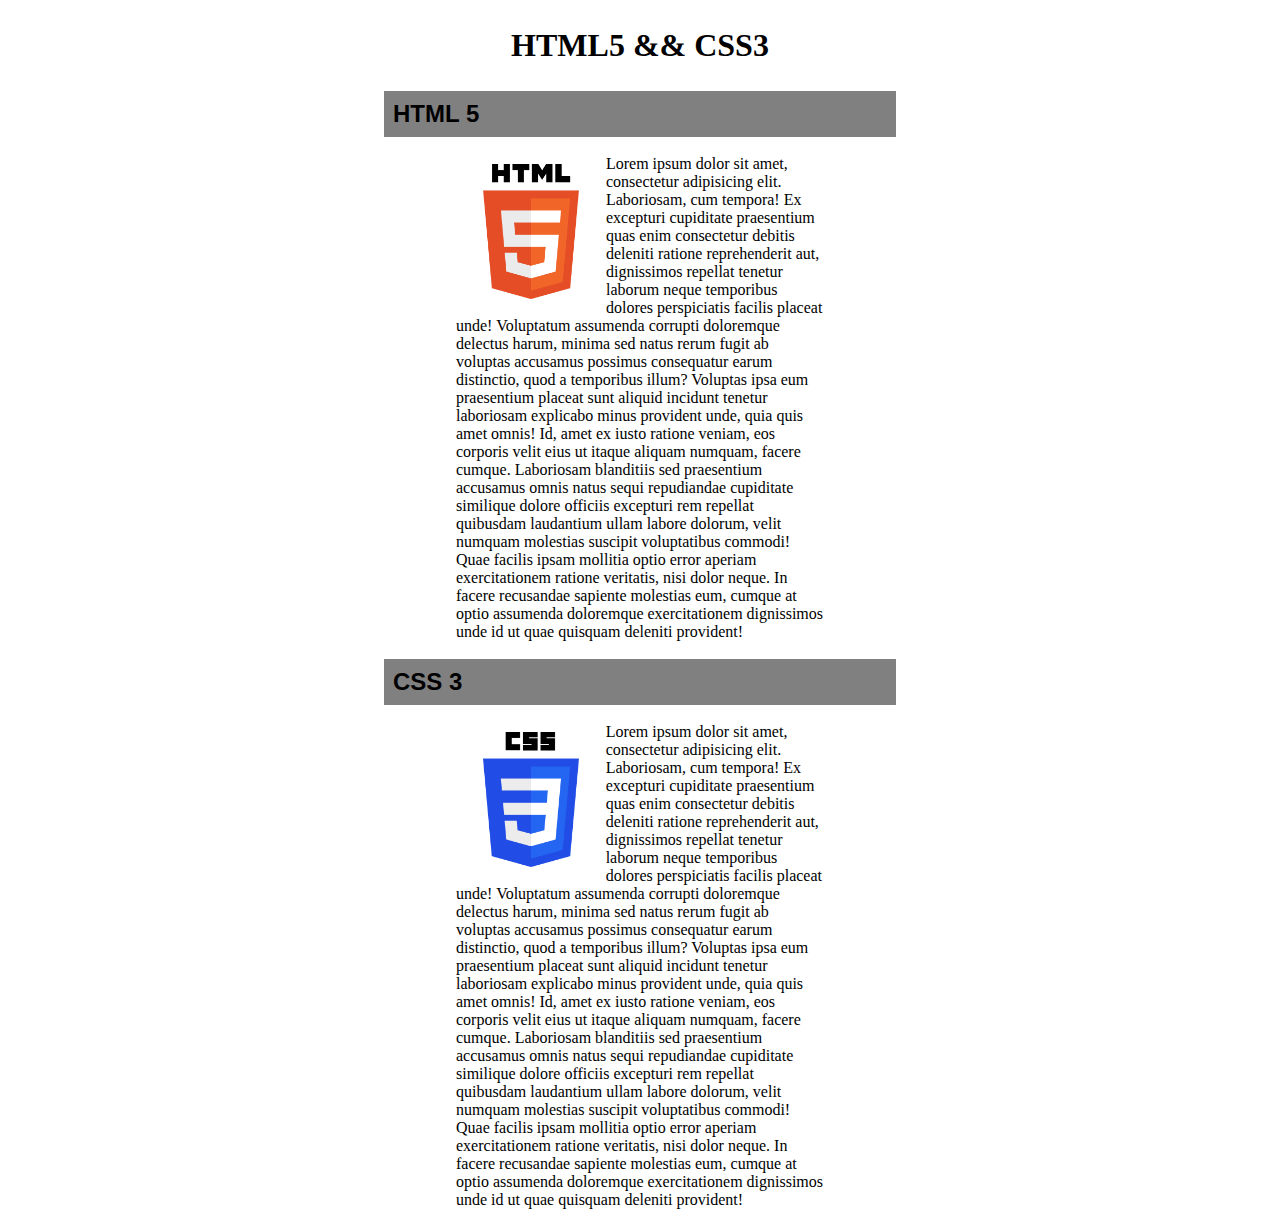
<file: Ejercicio 1/index.html>
<!DOCTYPE html>
<html lang="en">
    <head>
        <meta charset="UTF-8" />
        <meta name="viewport" content="width=device-width, initial-scale=1.0" />
        <link rel="stylesheet" href="style.css" />
        <title>Ejercicio 1 HTML 5 - Reproducir</title>
    </head>
    <body>
        <h1>HTML5 && CSS3</h1>
        <article id="html5__article">
            <div class="article__header__wrapper">
                <h2 class="article__header__text">HTML 5</h2>
            </div>
            <div class="article__content">
                <img
                    class="article__content__image"
                    src="media\HTML5_logo.png"
                    alt="HTML5 logo."
                />

                <p class="article__content__body">
                    Lorem ipsum dolor sit amet, consectetur adipisicing elit.
                    Laboriosam, cum tempora! Ex excepturi cupiditate praesentium
                    quas enim consectetur debitis deleniti ratione reprehenderit
                    aut, dignissimos repellat tenetur laborum neque temporibus
                    dolores perspiciatis facilis placeat unde! Voluptatum
                    assumenda corrupti doloremque delectus harum, minima sed
                    natus rerum fugit ab voluptas accusamus possimus consequatur
                    earum distinctio, quod a temporibus illum? Voluptas ipsa eum
                    praesentium placeat sunt aliquid incidunt tenetur laboriosam
                    explicabo minus provident unde, quia quis amet omnis! Id,
                    amet ex iusto ratione veniam, eos corporis velit eius ut
                    itaque aliquam numquam, facere cumque. Laboriosam blanditiis
                    sed praesentium accusamus omnis natus sequi repudiandae
                    cupiditate similique dolore officiis excepturi rem repellat
                    quibusdam laudantium ullam labore dolorum, velit numquam
                    molestias suscipit voluptatibus commodi! Quae facilis ipsam
                    mollitia optio error aperiam exercitationem ratione
                    veritatis, nisi dolor neque. In facere recusandae sapiente
                    molestias eum, cumque at optio assumenda doloremque
                    exercitationem dignissimos unde id ut quae quisquam deleniti
                    provident!
                </p>
            </div>
        </article>
        <article id="css3__article">
            <div class="article__header__wrapper">
                <h2 class="article__header__text">CSS 3</h2>
            </div>
            <div class="article__content">
                <img
                    class="article__content__image"
                    src="media\CSS3_logo.png"
                    alt="CSS 3 logo."
                />

                <p class="article__content__body">
                    Lorem ipsum dolor sit amet, consectetur adipisicing elit.
                    Laboriosam, cum tempora! Ex excepturi cupiditate praesentium
                    quas enim consectetur debitis deleniti ratione reprehenderit
                    aut, dignissimos repellat tenetur laborum neque temporibus
                    dolores perspiciatis facilis placeat unde! Voluptatum
                    assumenda corrupti doloremque delectus harum, minima sed
                    natus rerum fugit ab voluptas accusamus possimus consequatur
                    earum distinctio, quod a temporibus illum? Voluptas ipsa eum
                    praesentium placeat sunt aliquid incidunt tenetur laboriosam
                    explicabo minus provident unde, quia quis amet omnis! Id,
                    amet ex iusto ratione veniam, eos corporis velit eius ut
                    itaque aliquam numquam, facere cumque. Laboriosam blanditiis
                    sed praesentium accusamus omnis natus sequi repudiandae
                    cupiditate similique dolore officiis excepturi rem repellat
                    quibusdam laudantium ullam labore dolorum, velit numquam
                    molestias suscipit voluptatibus commodi! Quae facilis ipsam
                    mollitia optio error aperiam exercitationem ratione
                    veritatis, nisi dolor neque. In facere recusandae sapiente
                    molestias eum, cumque at optio assumenda doloremque
                    exercitationem dignissimos unde id ut quae quisquam deleniti
                    provident!
                </p>
            </div>
        </article>
    </body>
</html>
</file>
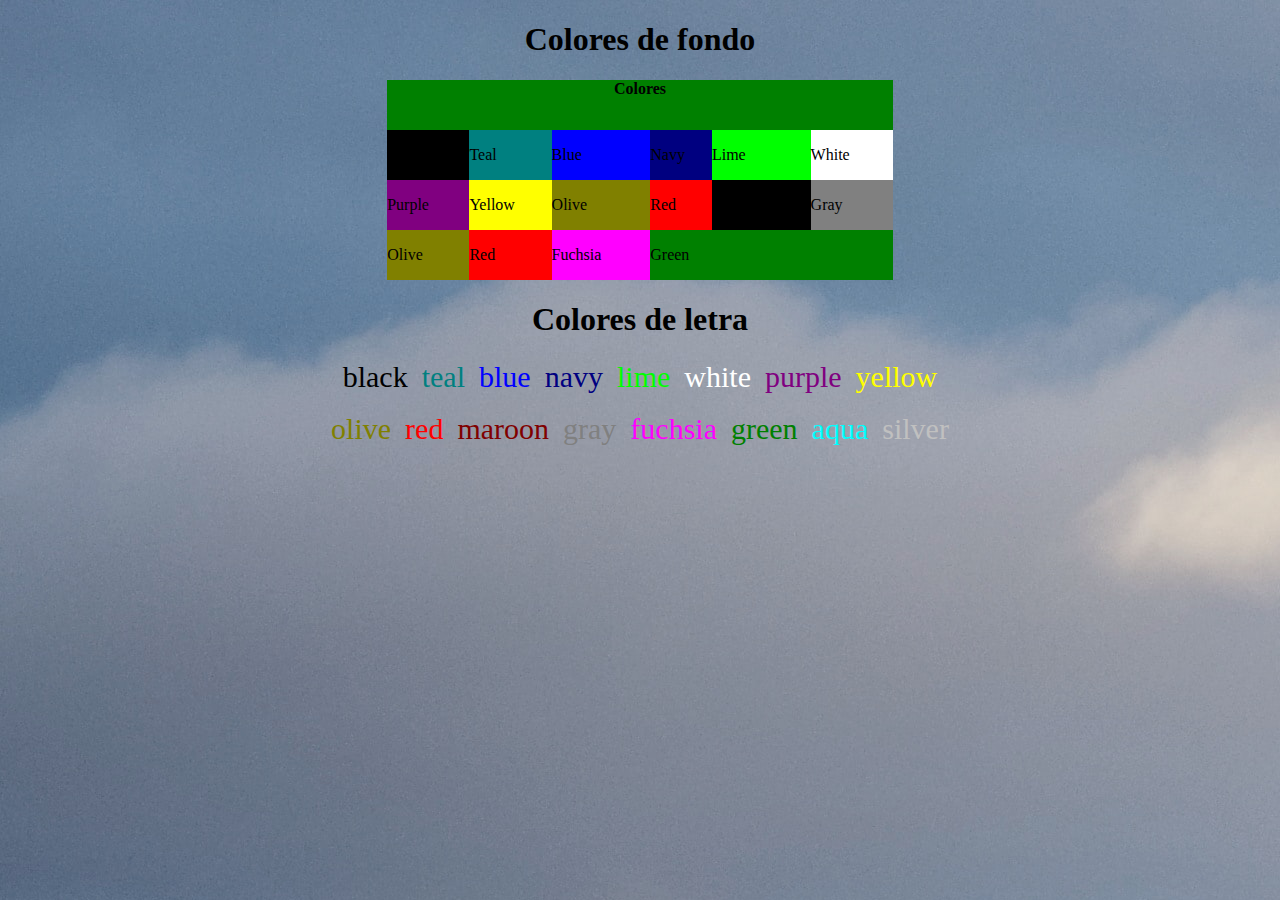
<file: Ejercicio 2/index.html>
<!DOCTYPE html>
<html lang="en">
    <head>
        <meta charset="UTF-8" />
        <meta name="viewport" content="width=device-width, initial-scale=1.0" />
        <link rel="stylesheet" href="style.css" />
        <title>Ejercicio 2 HTML 5 - Reproducir</title>
    </head>
    <body>
        <h1>Colores de fondo</h1>
        <div id="background__colors__container">
            <div class="background__color--header">
                <p><strong>Colores</strong></p>
            </div>
            <div class="background__color--black">
                <p>Black</p>
            </div>
            <div class="background__color--teal">
                <p>Teal</p>
            </div>
            <div class="background__color--blue">
                <p>Blue</p>
            </div>
            <div class="background__color--navy">
                <p>Navy</p>
            </div>
            <div class="background__color--lime">
                <p>Lime</p>
            </div>
            <div class="background__color--white">
                <p>White</p>
            </div>
            <div class="background__color--purple">
                <p>Purple</p>
            </div>
            <div class="background__color--yellow">
                <p>Yellow</p>
            </div>
            <div class="background__color--olive">
                <p>Olive</p>
            </div>
            <div class="background__color--red">
                <p>Red</p>
            </div>
            <div class="background__color--black">
                <p>Black</p>
            </div>
            <div class="background__color--gray">
                <p>Gray</p>
            </div>
            <div class="background__color--olive">
                <p>Olive</p>
            </div>
            <div class="background__color--red">
                <p>Red</p>
            </div>
            <div class="background__color--fuchsia">
                <p>Fuchsia</p>
            </div>
            <div class="background__color--green">
                <p>Green</p>
            </div>
        </div>
        <h1>Colores de letra</h1>
        <div id="color__names__container">
            <p class="color--black">black</p>
            <p class="color--teal">teal</p>
            <p class="color--blue">blue</p>
            <p class="color--navy">navy</p>
            <p class="color--lime">lime</p>
            <p class="color--white">white</p>
            <p class="color--purple">purple</p>
            <p class="color--yellow">yellow</p>
            <br></br>
            <p class="color--olive">olive</p>
            <p class="color--red">red</p>
            <p class="color--maroon">maroon</p>
            <p class="color--gray">gray</p>
            <p class="color--fuchsia">fuchsia</p>
            <p class="color--green">green</p>
            <p class="color--aqua">aqua</p>
            <p class="color--silver">silver</p>
        </div>
    </body>
</html>
</file>
<file: Ejercicio 1/style.css>
* {
    margin: 0;
    padding: 0;
}

body {
    margin: 0 30%;
}

h1 {
    text-align: center;
    padding: 3vh;
}

.article__header__text {
    font-family: 'Segoe UI', Tahoma, Geneva, Verdana, sans-serif;
}

.article__header__wrapper {
    background-color: grey;
    padding: 1vh;
}

.article__content {
    margin: 2vh 8vh;
}

.article__content__image {
    height: 15vh;
    display: inline;
    float: left;
    padding: 1vh 3vh;
}
.article__content__body {

}
</file>
<file: Ejercicio 2/style.css>
h1 {
    text-align: center;
}


body {
    background-image: url(mountains.jpg);
}

#background__colors__container {
    padding: 0 30%;
    display: grid;
    grid-template-columns: 1fr 1fr 1.2fr 0.75fr 1.2fr 1fr;
}

#color__names__container {
    text-align: center;
}

#color__names__container p{
    margin: 5px;
    text-align: justify;
    display: inline;
    font-size: 30px;
}

.background__color--black {
    background-color: black;
}

.background__color--teal {
    background-color: teal;
}

.background__color--blue {
    background-color: blue;
}

.background__color--navy {
    background-color: navy;
}

.background__color--lime {
    background-color: lime;
}

.background__color--white {
    background-color: white;
}

.background__color--purple {
    background-color: purple;
}

.background__color--yellow {
    background-color: yellow;
}

.background__color--olive {
    background-color: olive;
}

.background__color--red {
    background-color: red;
}

.background__color--gray {
    background-color: gray;
}

.background__color--fuchsia {
    background-color: fuchsia;
}

.background__color--green {
    background-color: green;
    grid-column-start: 4;
    grid-column-end: 7;
}

.background__color--header {
    background-color: green;
    grid-column-start: 1;
    grid-column-end: 7;
}

.background__color--header p {
    text-align: center;
    margin: 0;
    margin-bottom: 2rem;
}


.color__name {
    display: inline;
}

.color--black {
    color: black;
}
.color--teal{
    color: teal;
}
.color--blue{
    color: blue;
}
.color--navy{
    color: navy;
}
.color--lime{
    color: lime;
}
.color--white{
    color: white;
}
.color--purple{
    color: purple;
}
.color--yellow{
    color: yellow;
}
.color--olive{
    color: olive;
}
.color--red{
    color: red;
}
.color--maroon{
    color: maroon;
}
.color--gray{
    color: gray;
}
.color--fuchsia{
    color: fuchsia;
}
.color--green{
    color: green;
}
.color--aqua{
    color: aqua;
}
.color--silver{
    color: silver;
}
</file>
